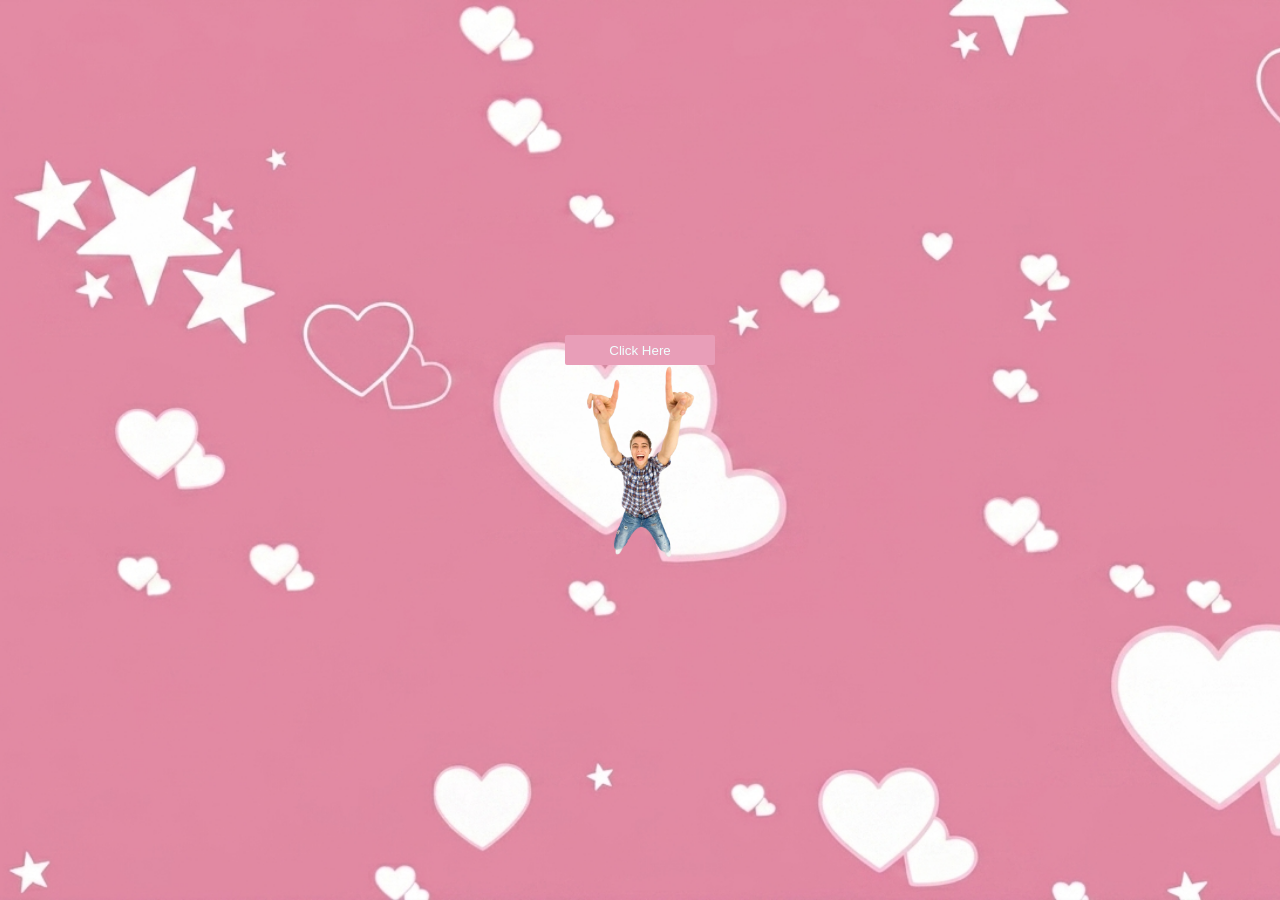
<file: index.html>
<!DOCTYPE html>
<html lang="en">
<head>
    <meta charset="UTF-8">
    <meta name="viewport" content="width=device-width, initial-scale=1.0">
    <title>Birthday Girl</title>
    <link rel="stylesheet" href="main.css">
    <link rel="icon" href="./media/34-removebg-preview.png">
    <link rel="preconnect" href="https://fonts.googleapis.com">
<link rel="preconnect" href="https://fonts.gstatic.com" crossorigin>
<link href="https://fonts.googleapis.com/css2?family=Loved+by+the+King&display=swap" rel="stylesheet">


</head>
<body>
   
    <main class="but" >
    <a href="main.html">
<button>Click Here</button>
    </a> 
    
        <div class="img-3"></div>
    </main>
    
    

    
</body>
</html>
</file>
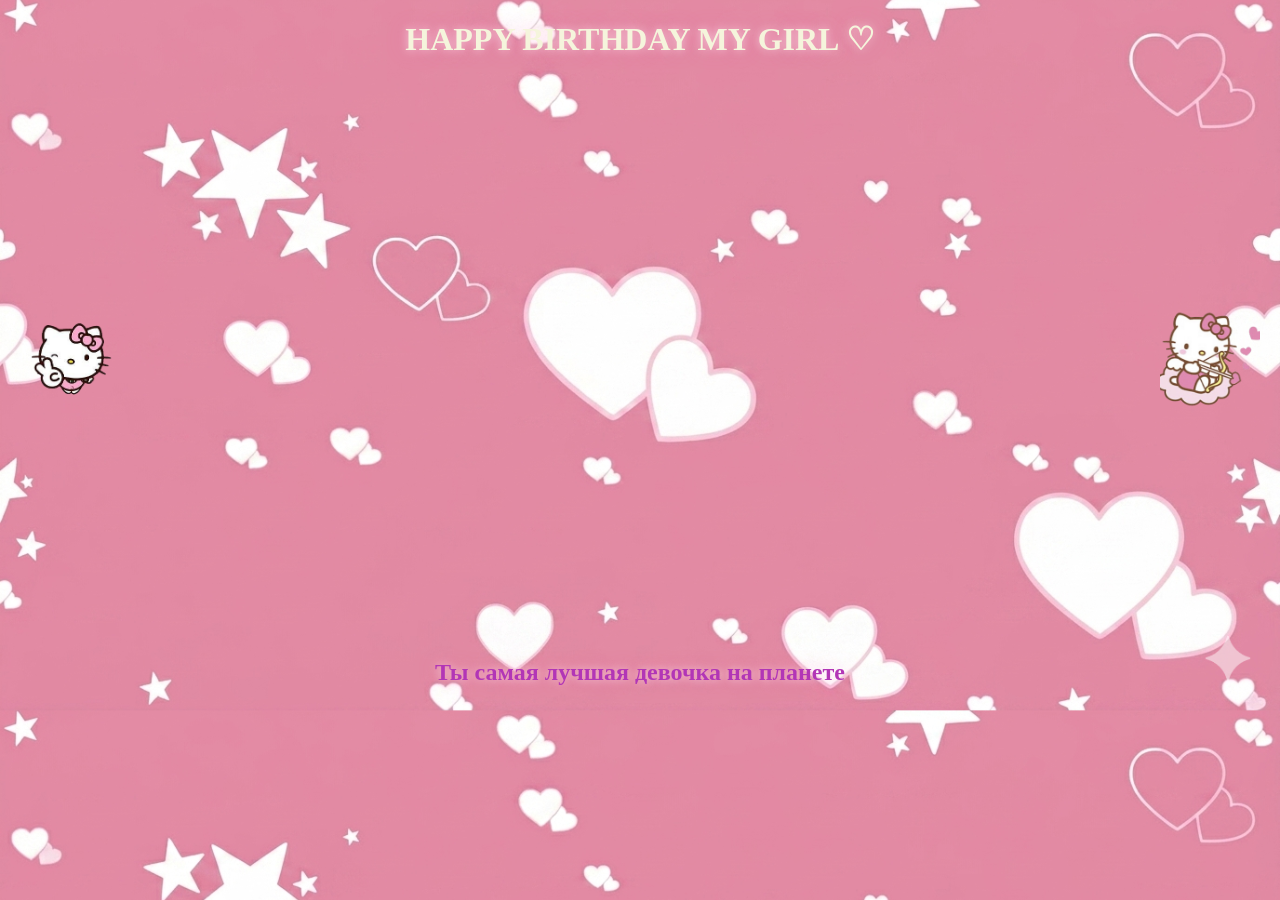
<file: main.html>
<!DOCTYPE html>
<html lang="en">
<head>
    <meta charset="UTF-8">
    <meta name="viewport" content="width=device-width, initial-scale=1.0">
    <title>Birthday Girl</title>
    <link rel="stylesheet" href="main.css">
     <link rel="preconnect" href="https://fonts.googleapis.com">
<link rel="preconnect" href="https://fonts.gstatic.com" crossorigin>
<link href="https://fonts.googleapis.com/css2?family=Loved+by+the+King&display=swap" rel="stylesheet">
    <link rel="icon" href="/media/34-removebg-preview.png">
</head>
<body>
     <h1>HAPPY BIRTHDAY MY GIRL ♡</h1>
    <main>
        <div class="container"><p class="img-1"></p>
 <!-- <video  controls  poster="/media/preview.jpg"> -->
    <iframe
    
  src="https://player.cloudinary.com/embed/?cloud_name=do6ujhyn0&public_id=sonya_bd_cqycdc" 
 class="video"
  allow="autoplay; fullscreen; encrypted-media; picture-in-picture"
  allowfullscreen
  frameborder="0"
></iframe>
 <!-- </video> -->
 <p class="img-2"></p>
 </div>
        <h2>Ты самая лучшая девочка на планете</h2>
    </main>
</body>
</html>
</file>
<file: main.css>
body {
    margin: 0;
    padding: 0;
    background-image: url("./media/Gemini_Generated_Image_1i83151i83151i83.png");
    background-size: cover;
    background-position: center;
    background-repeat: repeat-y;
}

/* ===== TEXT ===== */
h1 {
    text-align: center;
    margin-top: 20px;
    color: beige;
    text-shadow: 0 0 10px rgba(255, 255, 255, 0.6),
                 0 0 20px rgba(255, 105, 180, 0.4);
}

h2 {
    text-align: center;
    margin-top: 20px;
    color: rgb(178, 54, 182);
    text-shadow: 0 0 10px rgba(255, 255, 255, 0.6),
                 0 0 20px rgba(255, 105, 180, 0.4);
}

/* ===== CONTAINER ===== */
.container {
    display: flex;
    align-items: center;
    justify-content: space-between;
    gap: 10px;
    padding: 10px;
}

/* ===== VIDEO ===== */
.video {
    width: 100%;
    max-width: 600px;
    height: auto;
    display: block;
    margin: 20px auto;
}

/* ===== IMAGES ===== */
.img-1,
.img-2 {
    width: 100px;
    height: 100px;
    background-size: cover;
    background-position: center;
    background-repeat: no-repeat;
}

.img-1 {
    background-image: url("./media/kitty-1-removebg-preview.png");
    margin-left: 10px;
}

.img-2 {
    background-image: url("./media/kitty-2-removebg-preview.png");
    margin-right: 10px;
}

.img-3 {
    width: 200px;
    height: 200px;
    background-image: url("./media/3ffdf5239e11886acddefe34dcaf13be-removebg-preview.png");
    background-size: contain;
    background-position: center;
    background-repeat: no-repeat;
}

/* ===== BUTTON BLOCK ===== */
.but{
    margin-top: auto;
    display: flex;
    align-items: center;
    height: 100vh;
    justify-content: center;
    flex-direction: column;
}

button {
    width: 150px;
    height: 30px;
    border: none;
    border-radius: 2px;
    background-color: #E89EB8;
    color: azure;
    cursor: pointer;
}

button:hover {
    background-color: aliceblue;
    color: black;
}

/* ===== RESPONSIVE ===== */
@media (max-width: 768px) {

    .container {
        flex-direction: column;
        align-items: center;
    }

    .video {
        width: 90%;
    }

    .img-1,
    .img-2 {
        width: 60px;
        height: 60px;
    }
}

@media (max-width: 1024px) {
    .video {
        max-width: 450px;
    }
}

.container iframe{
    height: 500px;
}
</file>
